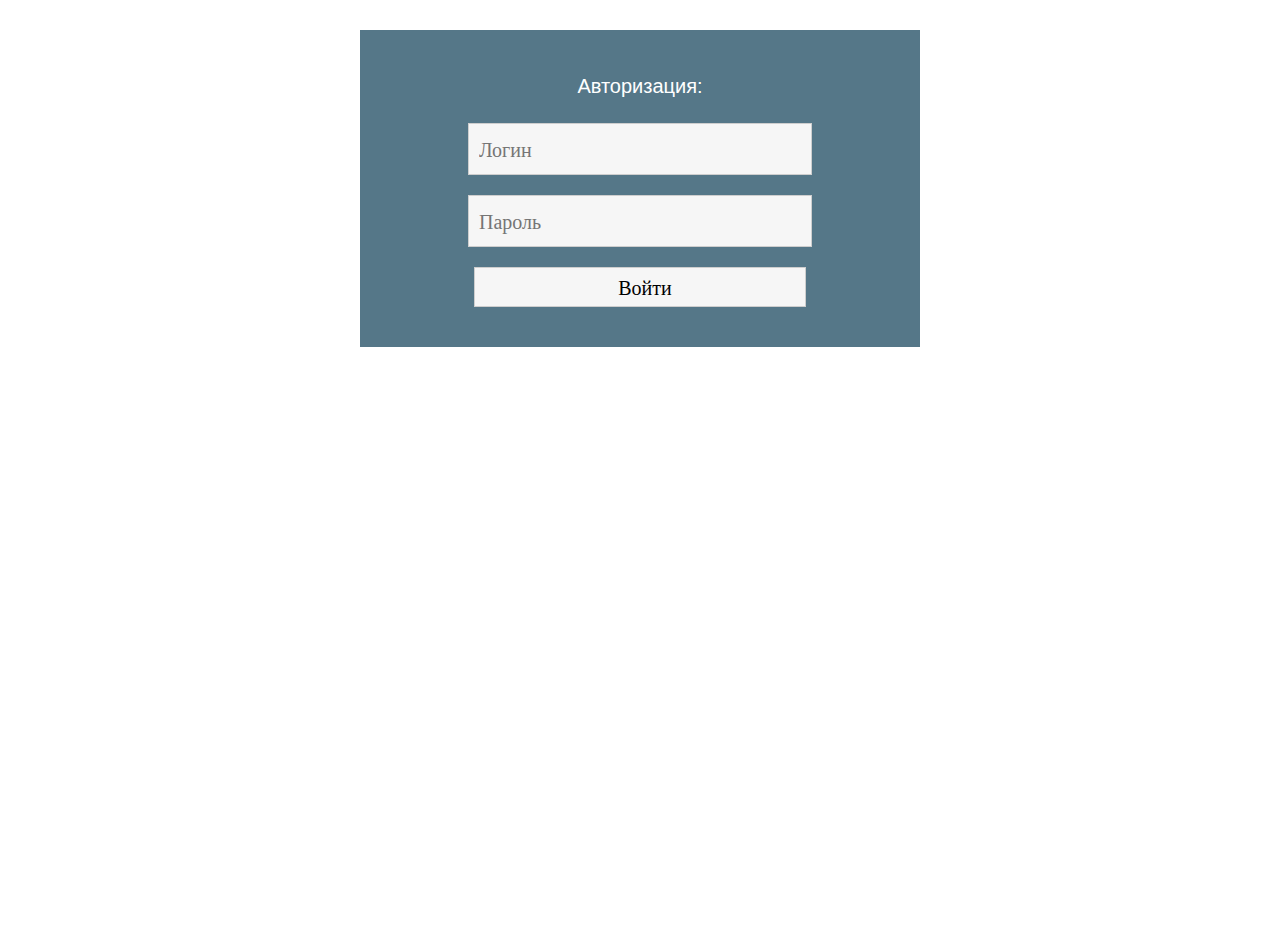
<file: avtadministrator.html>
<!DOCTYPE html>
<html>
<head>
  <link rel="stylesheet" href="../css/style.css">
<title>Страница</title>
<meta charset="utf-8">
</head>
<body>
  <div class="aftor">
<p>Авторизация:</p>
<form action="adminavt.php" method="post">
  <input name="login" placeholder="Логин">
  <input type="password" name="password" placeholder="Пароль">
  <input type="submit" value="Войти">
</form>
</div>
</body>
</html>
</file>
<file: css/style.css>
.container{
    width: 1170px; 
    margin: 0 auto;
}
.header__top{
    padding: 10px 0px;
    background: #B14C4C;
    color: #fff;
}
.header__logo{
    margin-top: 5px;
}
.header__elements{
    display: flex;
    justify-content:space-between;
    align-items: center;
}
.header__subtitle{
    font-family: "Bitter";
    font-size: 14px;
}
.header__number{
    font-family: "Rubik Mono One";
    font-weight: normal;
    font-size: 24px;
    margin-left: 300px;
}
.header__bottom{
    border-bottom: 1px solid#FAC391;
    background: white;
}
.header__bottom .container{
    display: flex;
    justify-content: space-between;
}
.header__list{
    display: flex;
    list-style: none;
    margin: 0;
}
.active{
    background-color: #FAC391;
    color:#fff;
}
.header__link{
    text-decoration: none;
    color:black;
}
.header__link:hover{
    background-color: #B14C4C;
    color:#fff;
}
.header__item{
    padding:41px 20px 35px 20px;
    font-family: "Roboto Slab";
    font-style: normal;
    font-size: 18px;
    line-height: 24px;  
}
.header__link:not(:last-child){
    border-right: 1px solid #FAC391;
}
.main{
    background:url('/img/image28.png');
    background-size: cover;
    height: 100vh;
    background-repeat: no-repeat;
    position: relative;
    background-attachment: fixed;
}
.main__img{
    width: 100%;
}
.main__title{
    font-family: "Rubik Mono One";
    font-weight: normal;
    font-size: 58px;
    line-height: 79px;
    text-transform: uppercase;
    color:#fff;
    width: 884px;
    position: relative;
    top:180px;
}
.main__description{
    font-family: "Roboto Slab";
    font-style: normal;
    font-weight: bold;
    font-size: 36px;
    line-height: 47px;
    color: #FFFFFF;
    position: relative;
    top:180px;
}

.button{
    font-family: "Roboto Slab";
    font-style: normal;
    font-weight: 500;
    font-size: 26px;
    line-height: 34px;
    color:#fff;
    position: relative;
    width: 310px;
    padding: 12px;
    top: 182px;
    background: linear-gradient(121.6deg, #FF6464 -25.96%, #AA2B2B 125.92%);
    box-shadow: 5px 5px 10px rgba(85, 5, 5, 0.25);
    border-radius: 9px;
    align-items: center;
    text-align: center;
    text-decoration: none;
}
.button:hover{
    cursor: pointer;
}
.aside{
    background: linear-gradient(180deg, #FFA452 0%, #F58622 100%);
}
.aside__wrapper{
    display: flex;
    justify-content: space-between;
    align-items:end;
    padding: 55px 0;
}
.aside__item{
    text-align: center;
    padding: 0px 20px;
    width: 250px;
}
.aside__title{
    font-family: "Roboto Slab";
    font-style: normal;
    font-weight: bold;
    font-size: 26px;
    line-height: 34px;
    color:#fff;
}
.aside__description{
    font-family: "Roboto Slab";
    font-style: normal;
    font-weight: bold;
    font-size: 14px;
    line-height: 18px;
    max-width: 270px;
}
.title{
    font-family: "Roboto Slab";
    font-style: normal;
    font-weight: bold;
    font-size: 22px;
    line-height: 47px;
    text-transform: uppercase;
    color: #B14C4C;
    margin-top: 42px;
    text-align: center;
}
.products{
    position: relative;
    margin-bottom: 50px;
}
.products::after{
    content:'';
    display: block;
    width: 210px;
    height: 476px;
    background:url('/img/KB2.png') no-repeat;
    position: absolute;
    right: 0;
    top: 31px;
}
.products::before{
    content:'';
    display: block;
    width: 162px;
    height: 485px;
    background:url('/img/KB1.png') no-repeat;
    position: absolute;
    -moz-transform: scaleY(-1);
    -o-transform: scaleY(-1);
    -webkit-transform: scaleY(-1);
    transform: scaleY(-1);
    left: -40px;
}
.products__wrapper{
    margin-bottom: 40px;
}
.products__wrapper .products__image{
    width: 75%;
}
.products__item{
    border: 1px solid #B14C4C;
    box-sizing: border-box;
    box-shadow: 0px 4px 4px rgba(0, 0, 0, 0.25);
    width: 24.7%;
    height: 287px;
    position: relative;
    display: inline-block;
}
.products__image{
    position: absolute;
    top: 50%;
   left: 50%;
   transform: translate(-50%, -50%);
}
.products__item_hover{
    background: rgba(177, 76, 76, 0.6);
    font-family: "Roboto Slab";
    font-style: normal;
    font-weight: bold;
    font-size: 24px;
    line-height: 32px;
    text-align: center;
    height: 131px;
    color: #FFFFFF;
    position: absolute;
    width: 100.5%;
    bottom: -1px;
   display: none;
}
.products__item:hover .products__item_hover{
    display: block;
}
.products .button{
    text-align: center;
    margin: 0px auto;
    top: 0;
    display: block;
}
.info__wrapper{
    display: flex;
    overflow: hidden;
    height: 502px;
}
.info__left{
    background-color:#FAC391;
}
.info_right{
    width: 50%;
}
.info__title{
    font-family: "Roboto Slab";
    font-style: normal;
    font-weight: bold;
    font-size: 28px;
    color: #FFFFFF;
}
.info__desc{
    font-family: "Roboto Slab";
    font-style: normal;
    font-weight: 500;
    font-size: 20px;
    line-height: 26px;
    margin: 35px 0px 45px 0px;
}
.info__left .button{
    top:0;
}
.info__container{
    width: 70%;
    margin: 0 179px;
    margin-top: 64px;
}
.slider__img{
    width: 100%;
    height: 550px;
    object-fit: cover;
}
.slider__wrapper{
    display: flex;
    justify-content: space-between;
    margin-top: 30px;
    flex-wrap: wrap;
}
.slider__image{
    width: 250px;
    height: 250px;
    margin-bottom: 30px;
}
.slider__wrapper .button{
    top:0;
    width: 250px;
    padding: 0;
    height: 250px;
    font-size: 34px;
    line-height: 50px;
    display: flex;
}
.aside__header{
    text-align: center;
    font-family: "Roboto Slab";
    font-style: normal;
    font-weight: bold;
    font-size: 26px;
    line-height: 34px;
    color:#fff;
    padding-top: 40px;
    margin-top: 60px;
}
.contact__header{
    font-family: "Rubik Mono One";
    font-style: normal;
    font-weight: normal;
    font-size: 36px;
    line-height: 45px;
    text-transform: uppercase;
    color: #F58622;

}
.contacts{
    position: relative;
    margin-bottom: 40px;
}
.contacts::after{
    content:'';
    display: block;
    width: 210px;
    height: 476px;
    background:url('/img/KB2.png') no-repeat;
    position: absolute;
    right: 0;
    -moz-transform: scaleY(-1);
    -o-transform: scaleY(-1);
    -webkit-transform: scaleY(-1);
    transform: scaleY(-1);
    top: -42px;
}
.contacts::before{
    content:'';
    display: block;
    width: 162px;
    height: 485px;
    background:url('/img/KB1.png') no-repeat;
    position: absolute;
    left: -40px;
}
.contact__img{
    background: #FAC391;
    width: 70px;
    height: 70px;
    object-fit: none;
}
.contact__item{
    display: flex;
    align-items: center;
    margin-bottom: 40px;
}
.contact__wrap{
    display: flex;
    justify-content: space-between;
    align-items: center;
}
.contact__wrapper{
    margin-left: 40px;
}
.contact__title{
    font-family: "Rubik Mono One";
    font-style: normal;
    font-weight: normal;
    font-size: 24px;
    line-height: 30px;
    text-transform: uppercase;
    margin: 0;
}
.contact__desc{
    margin: 0;
    font-family: "Roboto Slab";
    font-style: normal;
    font-weight: normal;
    font-size: 18px;
    line-height: 24px;
}
.footer{
    background-color: #B14C4C;
    height: 351px;
}
.footer__wrapper{
    display: flex;
    padding-top: 80px;
    justify-content: space-between;
}
.footer__desc{
    font-family: "Roboto Slab";
    font-style: normal;
    font-weight: normal;
    font-size: 14px;
    line-height: 24px;
    display: flex;
    align-items: flex-end;
    text-transform: uppercase;
    color: #FFFEFE;
    max-width: 470px;
    margin-top: 50px;
}
.footer__info{
    font-family: "Rubik Mono One";
    font-style: normal;
    font-weight: normal;
    font-size: 24px;
    line-height: 30px;
    color: #FAC391;
    max-width: 470px;
    float: right;
    text-align: right;
    margin-top: 90px;
}
input {
    font-family: "Roboto Slab";
    width: 66.4%;
	font-size: 20px;
	padding: 6px 0 4px 10px;
	border: 1px solid #cecece;
	background: #F6F6f6;
    height: 40px;
}
.btn-send  {
    width: 25%;
    float:right;
    padding: 14px;
    left: 1214px;
    top: 60px;
    font-family: "Roboto Slab";
    font-style: normal;
    font-weight: normal;
    font-size: 18px;
    line-height: 24px;
    background: #FAC391;
    text-align: center;
}




.catalog__title{
    font-family: "Roboto Slab";
    font-style: normal;
    font-weight: bold;
    font-size: 36px;
    line-height: 25px;
    text-transform: uppercase;
    color: #B14C4C;
    margin: 0;
}
.catalog__wrapper{
    margin-top: 41px;
    display: flex;
    justify-content: space-between;
    align-items: center;
}
.catalog .button{
    top:0;
}
.categories{
    display: flex;
    margin-top: 50px;
    list-style: none;
    padding: 0;
}
.categories__item{
    width: 25%;
    text-align: center;
    padding: 14px 0px;
    background: #FAC391;
    font-family: "Roboto Slab";
    font-style: normal;
    font-weight: normal;
    font-size: 18px;
    line-height: 24px;
    text-transform: capitalize;
    color: #020000;
}
.categories__item:hover{
    cursor: pointer;
    background: rgba(250, 195, 145, 0.8);
}
.categories__item:not(:last-child){
    border-right: 1px solid #AA2B2B;;
}
.categories::after{
    content:'';
    display: block;
    width: 162px;
    height: 476px;
    background:url('/img/KB1.png') no-repeat;
    position: absolute;
    right: 0;
    -moz-transform: scaleX(-1) scaleY(-1);
    -o-transform: scaleX(-1) scaleY(-1);
    -webkit-transform: scaleX(-1) scaleY(-1);
    transform: scaleX(-1) scaleY(-1);
    top:800px;
}
.categories::before{
    content:'';
    display: block;
    width: 162px;
    height: 485px;
    background:url('/img/KB1.png') no-repeat;
    position: absolute;
    left: -40px;
}
.active-item{
    background: #AA2B2B;
    color:#fff;
}
.active-item:hover{
    background: #AA2B2B;
    color:#fff;
}

.products__title{
    font-family: "Roboto Slab";
    font-style: normal;
    font-weight: bold;
    font-size: 24px;
    line-height: 32px;
    text-align: center;
    color: #AA2B2B;
}
.products__box{
    width: 31.3%;
    margin: 10px;
    display: inline-block;
}
.catalog .products__item{
    width: 100%;
}
.products__colors{
    display: flex;
    justify-content: space-between;
    margin-top: 25px;
}
.products__color{
    padding: 13px;
    color:#fff;
    font-family: "Roboto Slab";
    font-style: normal;
    font-weight: normal;
    font-size: 12px;
    line-height: 16px;
}
.products__color_gray{
    background: #9A9999;
    border-radius: 5px;
}
.products__color_red{
    background: #CA1212;
    border-radius: 5px;
}
.products__color_yellow{
    background: #ECD504;
    border-radius: 5px;
}
.products__color_brown{
    background: #854B08;
    border-radius: 5px;
}
.products__size{
    font-family: "Roboto Slab";
    font-style: normal;
    font-weight: bold;
    font-size: 18px;
    line-height: 24px;
}
.procudts__price{
    font-family: "Roboto Slab";
    font-style: normal;
    font-weight: bold;
    font-size: 18px;
    line-height: 24px;
}
.colr{
    color: #AA2B2B;
}
.styring__title{
    text-align: center;
    margin: 28px 0;
}

.stages__title{
    font-family: "Roboto Slab";
    font-style: normal;
    font-weight: bold;
    font-size: 30px;
    line-height: 40px;
    text-align: center;
    color: #AA2B2B;
}

.stages__description{
    font-family: "Roboto Slab";
    font-style: normal;
    font-weight: normal;
    font-size: 20px;
    line-height: 26px;
    text-align: center;
    color: #000000;
}
.stages__subtitle{
    margin-top: 40px;
    font-family: "Roboto Slab";
    font-style: normal;
    font-weight: bold;
    font-size: 24px;
    line-height: 32px;
    text-align: center;
    text-transform: uppercase;
    color: #FFA452;
}
.stages__image{
    margin: 0 auto;
    width: 800px;
    display: block;
}
.stages__subtitle::after{
    content:'';
    display: block;
    width: 162px;
    height: 476px;
    background:url('/img/KB1.png') no-repeat;
    position: absolute;
    right: 0;
    -moz-transform: scaleX(-1) scaleY(-1);
    -o-transform: scaleX(-1) scaleY(-1);
    -webkit-transform: scaleX(-1) scaleY(-1);
    transform: scaleX(-1) scaleY(-1);
}
.stage__num{
    font-family: "Rubik Mono One";
    font-style: normal;
    font-weight: normal;
    font-size: 96px;
    line-height: 119px;
    text-align: center;
    text-transform: uppercase;
    color: #FFFFFF;
    background:#AA2B2B;
    width: 14.12%;
    padding: 30px 0;
    display: inline-block;
}
.stage{
    margin-bottom: 20px;
    margin-top: 20px;
}
.stage__wrapper{
    border:1px solid #aa2b2b;
    padding: 10px;
    width: 84%;
    float: right;
}
.stage__title{
    font-family: "Roboto Slab";
    font-style: normal;
    font-weight: bold;
    font-size: 18px;
    line-height: 24px;
    text-transform: uppercase;
    color: #FFA452;
    margin: 0;
}
.stage:nth-child(even) .stage__wrapper{
    float:left;
}
.stage__description{
    font-family: "Roboto Slab";
    font-style: normal;
    font-weight: normal;
    font-size: 14px;
    line-height: 18px;
    color: #000000;
}
.stages .info__wrapper{
    flex-direction: row-reverse;
}
.services__img{
    border-radius:50%;
    background: #FAC391;
    padding: 7px;
    width: 55px;
    height: 55px;;
}
.services__title{
    font-family: "Roboto Slab";
    font-style: normal;
    font-weight: bold;
    font-size: 20px;
    line-height: 26px;
    display: inline-block;
}
.services-active .services__img{
    background-color: #aa2b2b;
    color:#aa2b2b;

}
.services__items{
    display: inline-block;
    cursor: pointer;
}
.services-active .services__title{
    color:#aa2b2b;
}
.services__item{
    display: flex;
    border-bottom: 1px solid #FAC391;
    margin-top: 20px;
}
.services__wrapper{
    margin-left: 20px;
}
.services__element{
    display:none;
    }
.actv{
    position: relative;
    float: right;
    width: 73%;
    display: block;
}

.services-active{
    border-bottom: 2px solid #aa2b2b;
}
.services__image{
    width: 100%;
    float: right;
    height: 440px;
    object-fit: cover;
}
.services__item_hover{
    background: rgba(177, 76, 76, 0.6);
    font-family: "Roboto Slab";
    font-style: normal;
    font-weight: bold;
    font-size: 24px;
    line-height: 32px;
    text-align: center;
    height: 131px;
    color: #FFFFFF;
    position: absolute;
    width: 45.5%;
    bottom: -1px;
   display: none;
   right: 0;
    height: 100%;
}
.services__element:hover .services__item_hover{
    display: block;
}
.services{
    margin-top: 40px;
    position: relative;
    margin-bottom: 40px;
}
.services__h{
    margin-bottom: 35px;
}
.services::after{
    content:'';
    display: block;
    width: 162px;
    height: 476px;
    background:url('/img/KB1.png') no-repeat;
    position: absolute;
    right: 0;
    -moz-transform: scaleX(-1) scaleY(-1);
    -o-transform: scaleX(-1) scaleY(-1);
    -webkit-transform: scaleX(-1) scaleY(-1);
    transform: scaleX(-1) scaleY(-1);
    top:0;
}
.services::before{
    content:'';
    display: block;
    width: 162px;
    height: 485px;
    background:url('/img/KB1.png') no-repeat;
    position: absolute;
    left: -40px;
}
.progect{
    height: 207px;
    background: #FAC391;
}
.progect__wrapper{
    margin-top: 20px;
    float: right;
    width: 40%;
}
.progect__title{
    font-family: "Rubik Mono One";
    font-style: normal;
    font-weight: normal;
    font-size: 54px;
    line-height: 79px;
    text-transform: uppercase;
    color: #FFFFFF;
    display: inline-block;
}
.progect__desc{
    font-family: "Roboto Slab";
    font-style: normal;
    font-weight: normal;
    font-size: 20px;
    line-height: 26px;
    color: #000000;
    text-align: center;
}
.progect .button{
    top:0;
    width: auto;
}
.price__wrapper{
    border: 2px solid #AA2B2B;
    padding: 50px 100px;
    margin-bottom: 40px;
}
.price__size{
    width: 240px;
    margin-top: -43px;
}
.size-wrap{
    display: flex;
    justify-content: space-between;
}
.wdt{
    height: 28px;
    margin-top: 19px;
}
.wdt2{
    width: 20px;
    position: relative;
    top: 14px;
    left: 25px;
}
.price__colors{
    justify-content: end;
    display: inline-flex;
}
.price__color{
    margin-left: 10px;
}
.price__colr{
    margin-right: 40px;
}
.prod{
    height: 40px;
    border: 1px solid #FAC391;
    width: 570px;
}

.hide {
display: none;
}
@import url(https://fonts.googleapis.com/css?family=Montserrat:400,700);
html, body {
  width: 100%;
  height: 100%;
  margin: 0;
}
.page-wrapper {
  width: 100%;
  height: 100%;
  background-size: cover;
}
a.btn {
    background: #FF5050;
    border: 1px solid rgba(36, 49, 58, 0.3);
    box-sizing: border-box;
    box-shadow: 0px 0px 5px #E53F5A;
    border-radius: 8px;
    color:#fff;
    width: 143px;
    height: 32px;
    font-family: "Noto Sans";
    font-size: 18px;
    padding: 3px;
    text-decoration: none;
    align-items: center;
    text-align: center;
    text-decoration: none;
}
.modal-wrapper {
  width: 100%;
  height: 100%;
  position: fixed;
  top: 0; 
  left: 0;
  visibility: hidden;
  opacity: 0;
  -webkit-transition: all 0.25s ease-in-out;
  transition: all 0.25s ease-in-out;
  background: rgba(0, 0, 0, 0.5);
}
.modal-wrapper.open {
  opacity: 1;
  visibility: visible;
}
.modal {
  width: 500px;
  display: block;
  margin: 30% 0 0 -250px;
  position: relative;
  top: 50%; 
  left: 50%;
  opacity: 0;
  -webkit-transition: all 0.5s ease-in-out;
  transition: all 0.5s ease-in-out;
  background: #fafafa;
}
.modal-wrapper.open .modal {
  margin-top: -200px;
  opacity: 1;
}
.head{
  width: 100%;
  height: 100%;
  margin: 0 0 14px;
  padding: 5px 30px;
  overflow: hidden;
  position: absolute;
}
.btn-close {
    font-size: 28px;
    display: block;
    float: right;
    color: #fff;
  }
  .modal .content {
    padding: 0 0 20px 0;
  }
  .good-job {
    text-align: center;
    font-family: 'Montserrat', Arial,       Helvetica, sans-serif;
    color: #e2525c;
  }
  .good-job .fa-thumbs-o-up {
    font-size: 60px;
  }
  .good-job h1 {
    font-size: 45px;
  }
  .form_modal_window{
    max-width: 70%;
    display: flex;
    flex-direction: column;
    margin: auto;
  }
  .modal .content .text{
    background: url("../Bright-Purple-Wallpaper-59-images.jpg");
    color: #fff;
    padding: 10px;
    margin: 20px 0;
  }
  .modal .content .text h2{
    margin:0;
    font-size: 35px;
  }
  .modal .content .text p{
    margin:0;
    font-size: 14px;
  }
  .modal-wrapper{
    margin: 0 0 20px 0;
  }
  .modal .content form input {
    color: #000;
    padding: 15px;
    border: none;
    margin-bottom: 15px;
    box-shadow: 0px 1px 3px 1px #e9e9e9;
    font-size: 15px;
  }
  .modal .content form input[type=submit]{
    padding: 10px 40px;
    max-width: 200px;
    margin: auto;
    border-radius: 54px;
    color: #fff;
    background: #f7b231;
    background: -moz-linear-gradient(top, #ffc281 0%, #ff8c97 100%);
    background: -webkit-linear-gradient(top, #ffc281 0%, #ff8c97 100%);
    background: linear-gradient(to bottom, #ffc281 0%, #ff8c97 100%);
    font-size: 15px;
    text-shadow: 0px 0px 6px #e54242;
    display: inline-block;
    border: none;
    outline: none;
  }

.aftor{
    background: #578;
    margin: 30px auto;
    width: 500px;
    padding: 30px;
    text-align: center;
}
.aftor p{
    color: #fff;
    font-size: 20px;
    margin:15px;
    display: block;
    text-align: center;
    font-family: 'Montserrat', Arial,      Helvetica, sans-serif;
}
.aftor input{
    margin: 10px 78px;
}
.aftor .button{
    top:20px;
}
@media (max-width: 1400px){
    .products::before{
        display: none;
    }
    .products::after{
        display: none;
    }
}
@media (max-width: 1280px){
    .container{
        width: 980px;
    }
    .products__item{
        width: 49.7%;
    }
    .header__number{
        font-size: 20px;
    }
    .info__left{
        width: 50%;
        z-index: 2;
    }
    .info__container{
        width: 70%;
        margin: auto;
        margin-top: 40px;
    }
    .info__desc{
        font-size: 16px;
    }
    .slider__wrapper .button {
        top: 0;
        width: 41%;
        padding: 7px;
        font-size: 26px;
        line-height: 50px;
        margin: 0 auto;
        display: block;
        height: 50px;
    }
    .contacts::before{
        display: none;
    }
    .contacts::after{
        display: none;
    }
    .contact__header{
        font-size: 26px;
        text-align: center;
    }
    .categories::before{
        display: none;
    }
    .categories::after{
        display: none;
    }
    .products__box{
        width: 31%;
    }
    .products__color{
        padding: 8px;
    }
    .stages__subtitle::after{
        display: none;
    }
    .stages__subtitle::before{
        display: none;
    }
    .stage__wrapper {
        width: 83.634%;
    }
    .stage__num {
        padding: 39.4px 0;
    }
    .info__title {
        font-size: 24px;
    }
    .services::before {
        display: none;
    }
    .services::after {
        display: none;
    }
    .services__element {
        top: 44px;
        width: 68%;
    }
    .services__item {
        margin-top: 10px;
    }
    .progect {
        height: auto;
    }
    .progect__title{
        font-size: 44px;
    }
    .progect__desc{
        font-size: 18px;
    }
    .progect__wrapper {
    width: 44%;
    }
    .progect .button {
        top: 0;
        width: auto;
        padding: 6px;
    }
}
@media (max-width: 992px){
    .container{
        width: 90%;
    }
    .products__wrapper .products__image {
        width: 65%;
    }
    .header__logo{
        width: 197px;
    }
    .header__item {
        padding: 33px 10px 35px 10px;
        font-family: "Roboto Slab";
        font-style: normal;
        font-size: 18px;
        line-height: 11px;
    }
    .main__title {
        font-size: 43px;
        line-height: 62px;
    }
    .aside__wrapper {
        flex-wrap: wrap;
    }
    .info__left .button {
        top: -26px;
        left: -8px;
        padding: 5px;
    }
    .slider__image {
        width: 30%;
        height: auto;
    }
    .footer__wrapper {
        padding-top: 40px;
    }
    .btn-send {
        font-size: 16px;
    }
    input{
        width: 63.4%;
    }
    .footer__info{
        font-size: 18px;
    }
    .main__title{
        width: auto;
    }
    .contact__item{
        margin-left: 20%;
    }
    .contact__wrap {
        display: block;
        text-align: center;
    }
    .header__number {
        margin-left: 40px;
    }
    .aside__item{
        margin-top: 15px;
    }
    .catalog .button {
        top: 0;
        width: auto;
        padding: 6px;
    }
    .catalog__title{
        font-size: 24px;
    }
    .products__box {
        width: 46.6%;
    }
    .stages__image {
        width: 600px;
    }
    .stage__num {
        padding: 71.6px 0;
    }
    .stage__wrapper {
        width: 82.7%;
        height: 240px;
    }
    .services__image {
        width: 100%;
        float: right;
        object-fit: cover;
        height: 366px;
    }
    .services__element {
        width: 60%;
    }
    .progect__title {
        font-size: 24px;
    }
    .progect__desc {
        font-size: 14px;
    }
    .progect .button {
        font-size: 16px;
    }
    .progect__wrapper {
        margin-top: -4px;
    }
    .contact__wrapper {
        text-align: left;
    }
}
@media (min-width:769px){
    .nav-icon1{
        display: none;
    }
}
@media (max-width:769px){
    .header__list {
        flex-direction: column;
        margin: 10px 0px;
        padding: 0;
    }
    .header__link {
        border: 1px solid #FAC391;
    }
    .header__bottom .container {
        display: block;
    }
    .aside__item{
        width: 100%;
    }
    .aside__description{
        text-align: center;
        max-width: 100%;
    }
    .products__item {
        width: 100%;
    }
    .info_right {
        display: none;
    }
    .info__left{
        width: 100%;
    }
    .info__wrapper {
        height: auto;
    }
    .contact__item{
        margin-left: 0;
    }
    .footer__email{
        display: none;
    }
    .footer__desc{
        display: none;
    }
    .footer__wrapper{
        display: block;
    }
    .footer__info{
        margin-top: 0px;
    }
    .footer__left{
        display: inline-block;
    }
    .footer {
        height: 185px;
    }
    .map{
        width: 400px;
    }
    .slider__wrapper .button {
        top: 0;

        padding: 7px;
        font-size: 24px;
        line-height: 25px;
        margin: 0 auto;
        display: block;
        height: 50px;
    }
    .aside__header{
        font-size: 20px;
    }
    .contact__header {
        font-size: 16px;
    }
    .contact__wrapper {
        text-align: left;
    }
    .contact__title{
        font-size: 18px;
    }
    .contact__header {
        margin-top: -20px;
    }
    .catalog .button {
        top: 0;
        width: auto;
        padding: 6px;
        font-size: 18px;
    }
    .products__box {
        width: 100%;
    }
    .products__color {
        padding: 15px;
        font-size: 18px;
    }
    .stages__image {
        width: 400px;
    }
    .stage__num{
        font-size: 83px;
        padding: 101px 0;
    }
    .stage__wrapper {
        width: 81.6%;
        height: 298.400px;
    }
    .services__element {
        width: 46%;
    }
    .progect{
        display: none;
    }
    .slider__image {
        width: 48%;
        height: auto;
    }
    .slider__wrapper .button {
        top: 0;
        padding: 7px;
        font-size: 24px;
        line-height: 25px;
        margin: 0 auto;
        display: block;
        height: 100%;
    }
    #nav-icon1 {
        width: 40px;
        position: relative;
        margin: 25px auto;
        transform: rotate(0deg);
        transition: .5s ease-in-out;
        cursor: pointer;
        float: right;
        display: inline-block;
    }
    #nav-icon1 span {
        display: block;
        position: absolute;
        height: 4px;
        width: 100%;
        background: #FAC391;
        border-radius: 9px;
        opacity: 1;
        left: 0;
        transform: rotate(0deg);
        transition: .25s ease-in-out;
    }
    #nav-icon1 span:nth-child(1) {
        top: 0px;
    }
    #nav-icon1 span:nth-child(2) {
        top: 13px;
    }
    #nav-icon1 span:nth-child(3) {
        top: 26px;
    }
    #nav-icon1.open span:nth-child(1) {
        top: 18px;
        transform: rotate(135deg);
    }
    #nav-icon1.open span:nth-child(2) {
        opacity: 0;
        left: -60px;
    }
    #nav-icon1.open span:nth-child(3) {
        top: 18px;
        transform: rotate(-135deg);
    }
}
@media (max-width:576px){
    #nav-icon1 span {
        display: block;
        position: absolute;
        height: 3px;
        width: 100%;
        background: #FAC391;
        border-radius: 9px;
        opacity: 1;
        left: 0;
        transform: rotate(0deg);
        transition: .25s ease-in-out;
    }
    #nav-icon1 {
        margin: 15px auto;
    }
    .header__number {
        margin-left: 0px;
    }
    .header__subtitle{
        display: none;
    }
    .header__number{
        font-size: 16px;
    }
    .header__logo {
        width: 140px;
    }
    .header__item {
        padding: 20px 10px 20px 10px;
    }
    .main {
        height: 294px;
    }
    .main__title {
        font-size: 32px;
        line-height: 40px;
        top:50px;
    }
    .main__description {
        font-size: 24px;
        line-height: 33px;
        top: 20px;
    }
    .button {
        font-size: 20px;
        line-height: 27px;
        width: 284px;
        padding: 4px;
        top: 0px;
    }
    .title{
        margin-top: 10px;
    }
    .products .button {
        margin-bottom: 30px;
    }
    .products__wrapper {
        margin-bottom: 20px;
    }
    .info__container {
        width: 90%;
    }
    .slider__item{
        display: none;
    }
    .slider__image {
        width: 100%;
        height: auto;
    }
    .slider__wrapper .button {
        width: 100%;
    }
    .aside__header {
        margin-top: 20px;
    }
    .aside__wrapper {
        padding: 5px 0;
    }
    .contact__header {
        font-size: 14px;
        line-height: 24px;
    }
    .contact__wrapper {
        margin-left: 18px;
    }
    .contact__title {
        font-size: 14px;
        line-height: 20px;
    }
    .contact__desc {
        font-size: 14px;
    }
    .map {
        width: 290px;
        height: 290px;
    }
    .footer__info {
        margin: 0px;
    }
    .header__top {
        padding: 3px 0px;
    }
    .header__icon{
        width: 30px;
    }
    .catalog__wrapper {
        margin-top: 41px;
        display: block;
        text-align: center;
    }
    .catalog__title {
        font-size: 18px;
        margin-bottom: 20px;
    }
    .categories {
        margin-top: 20px;
    }
    .categories__item {
        padding: 9px 0px;
        font-size: 16px;
    }
    .products__color {
        padding: 6px;
        font-size: 12px;
    }
    .products__box {
        width: 93%;
    }
    .products__title{
        margin-top: 0px;
    }
    .procudts__price{
        margin-bottom:10px;
    }
    .products__size{
        margin:10px 0;
    }
    .stages__title{
        font-size: 20px;
        line-height: 24px;
    }
    .stages__description {
        font-size: 14px;
        line-height: 24px;
    }
    .stages__image {
        width: 330px;
    }
    .stage__num {
        font-size: 53px;
        padding: 186.7px 0;
    }
    .stage__wrapper {
        width: 79%;
        height: 470px;
    }
    .services{
        display: none;
    }
    .slider{
        margin-bottom: 15px;
    }
}
</file>
